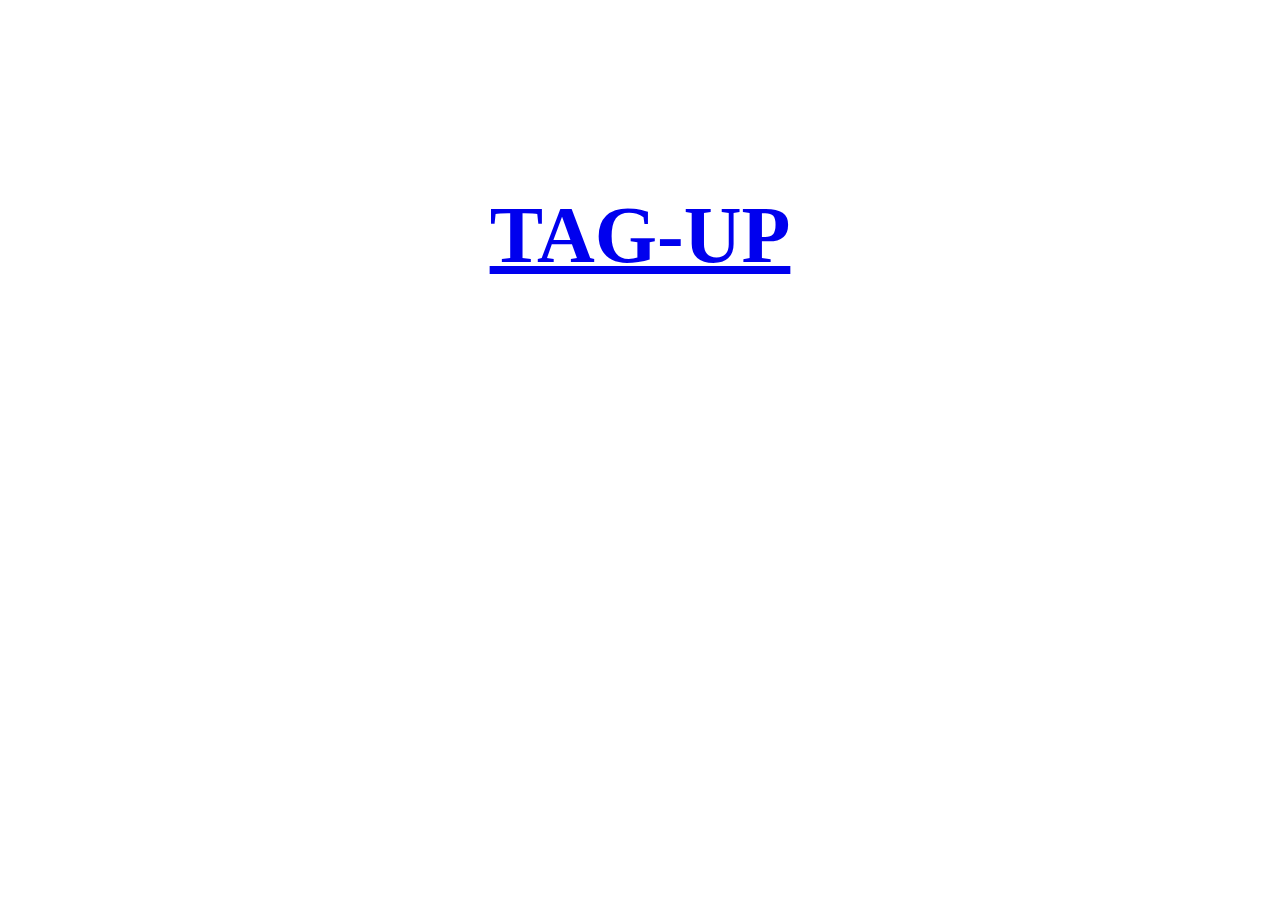
<file: index.html>
<html>
	<head>
		<title> Raj Created Task</title>
	</head>
	<link href="http://i.imgur.com/uRvzOm9.jpg" rel="icon" type="image/x-icon">
	<body>
		<h1 align="center">
		<a href="TAG-UP.html"><div style="font-size:80px;  margin:15%;">TAG-UP</div></a><br>
		<style>body{background:url("http://imgur.com/AE5987I.jpg") no-repeat center fixed;background-size:cover;}</style>
		</h1>
	</body>
</html>
</file>
